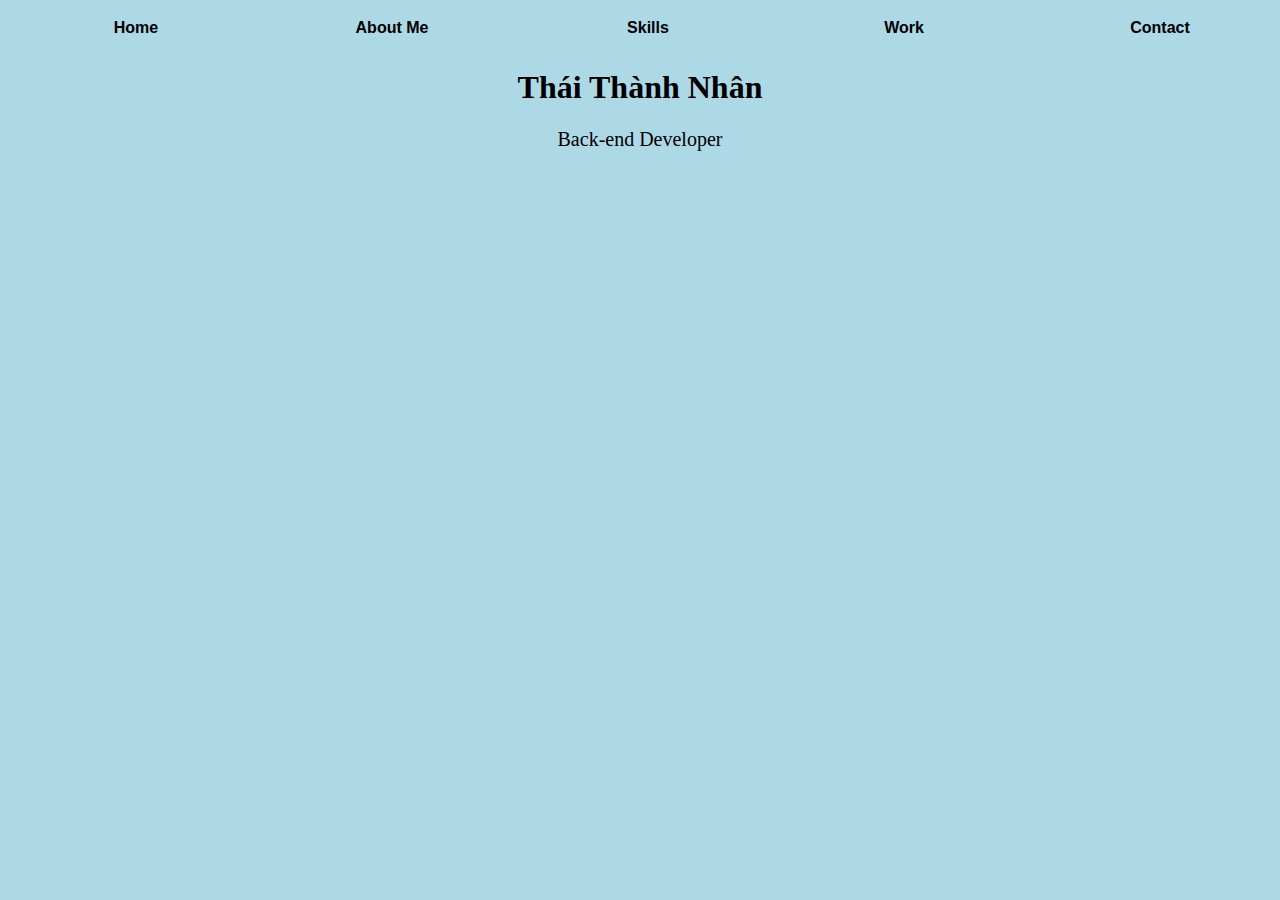
<file: index.html>
<!DOCTYPE html>
<html lang="en">
<head>
    <meta charset="UTF-8">
    <meta name="viewport" content="width=device-width, initial-scale=1.0">
    <title>Nhân - Backend Developer</title>
    <link rel="stylesheet" href="./Style.css">

</head>
<body>
    <header>
        <div class="nav">
        <a href="./index.html"><button>Home</button></a>
        <a href="./AboutMe.html"><button>About Me</button></a>
        <a href="./Skill.html"><button>Skills</button></a>
        <a href="./Work.html"><button>Work</button></a>
        <a href="./Contact.html"><button>Contact</button></a>
        </div>
    </header>
    <main>
    <div class="home">
    <h1>Thái Thành Nhân</h1>
    <p>Back-end Developer</p>
    </div>
    </main>
</body>
</html>
</file>
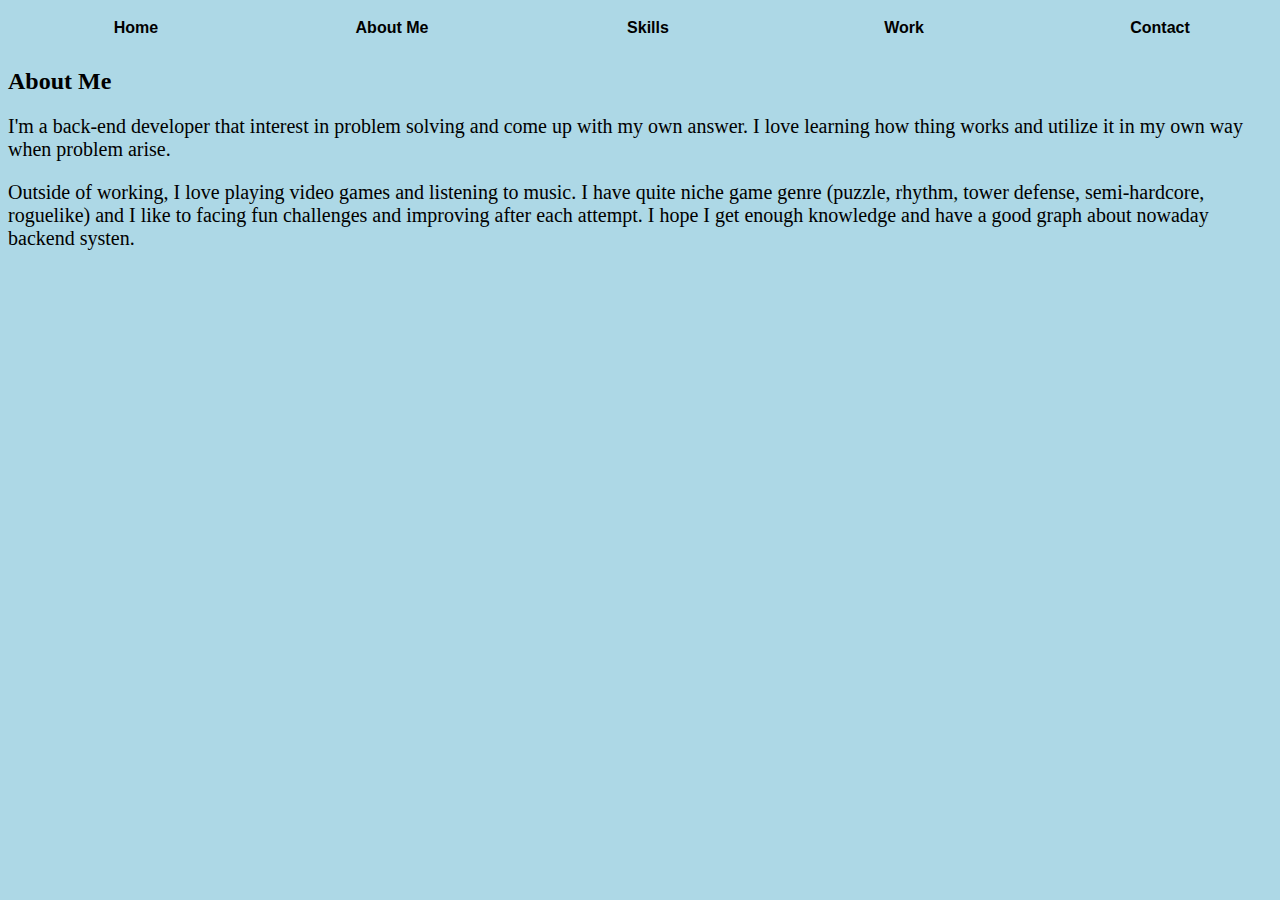
<file: AboutMe.html>
<!DOCTYPE html>
<html lang="en">
<head>
    <meta charset="UTF-8">
    <meta name="viewport" content="width=device-width, initial-scale=1.0">
    <title>Nhân - Backend Developer</title>
    <link rel="stylesheet" href="./Style.css">
</head>
<body>
    <header>
        <div class="nav">
        <a href="./index.html"><button>Home</button></a>
        <a href="./AboutMe.html"><button>About Me</button></a>
        <a href="./Skill.html"><button>Skills</button></a>
        <a href="./Work.html"><button>Work</button></a>
        <a href="./Contact.html"><button>Contact</button></a>
        </div>
    </header>
    <main>
    <h2>About Me</h2>
    <p>I'm a back-end developer that interest in problem solving and come up with my own answer. I love learning how thing works and utilize it in my own way when problem arise.</p>
    <p>Outside of working, I love playing video games and listening to music. I have quite niche game genre (puzzle, rhythm, tower defense, semi-hardcore, roguelike) and I like to facing fun challenges and improving after each attempt. I hope I get enough knowledge and have a good graph about nowaday backend systen.</p>
    </main>
</body>
</html>
</file>
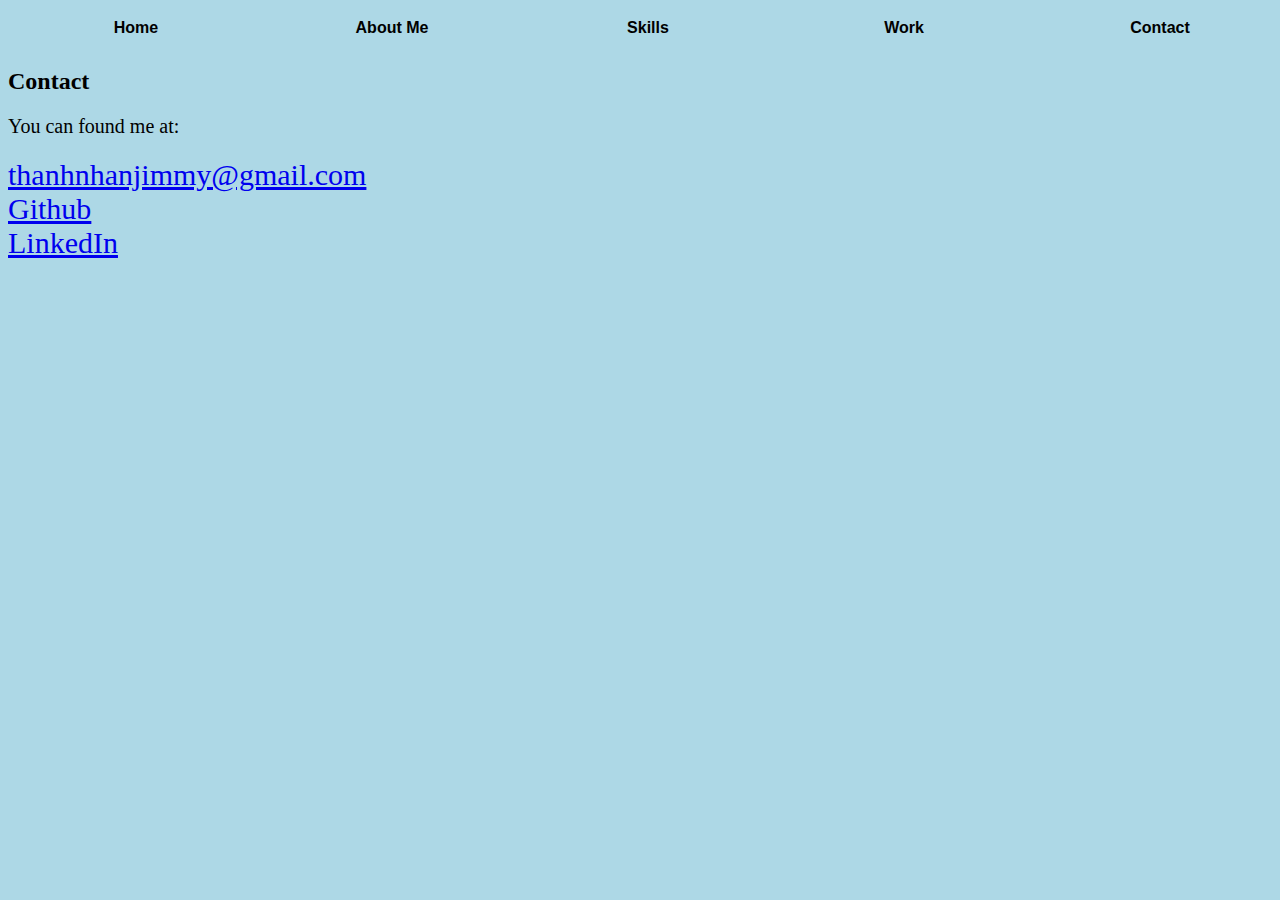
<file: Contact.html>
<!DOCTYPE html>
<html lang="en">
<head>
    <meta charset="UTF-8">
    <meta name="viewport" content="width=device-width, initial-scale=1.0">
    <title>Nhân - Backend Developer</title>
    <link rel="stylesheet" href="./Style.css">

</head>
<body>
    <header>
        <div class="nav">
        <a href="./index.html"><button>Home</button></a>
        <a href="./AboutMe.html"><button>About Me</button></a>
        <a href="./Skill.html"><button>Skills</button></a>
        <a href="./Work.html"><button>Work</button></a>
        <a href="./Contact.html"><button>Contact</button></a>
        </div>
    </header>
    <h2>Contact</h2>
    <p>
    You can found me at:
    </p>
    <div class="contact">
    <a href="mailto:thanhnhanjimmy@gmail.com">
    thanhnhanjimmy@gmail.com
    </a><br>
    <a href="https://github.com/LMysteria">
    Github
    </a><br>
    <a href="https://www.linkedin.com/in/nhân-thái-thành-89551b301/">
    LinkedIn
    </a>
    </div>
</body>
</html>
</file>
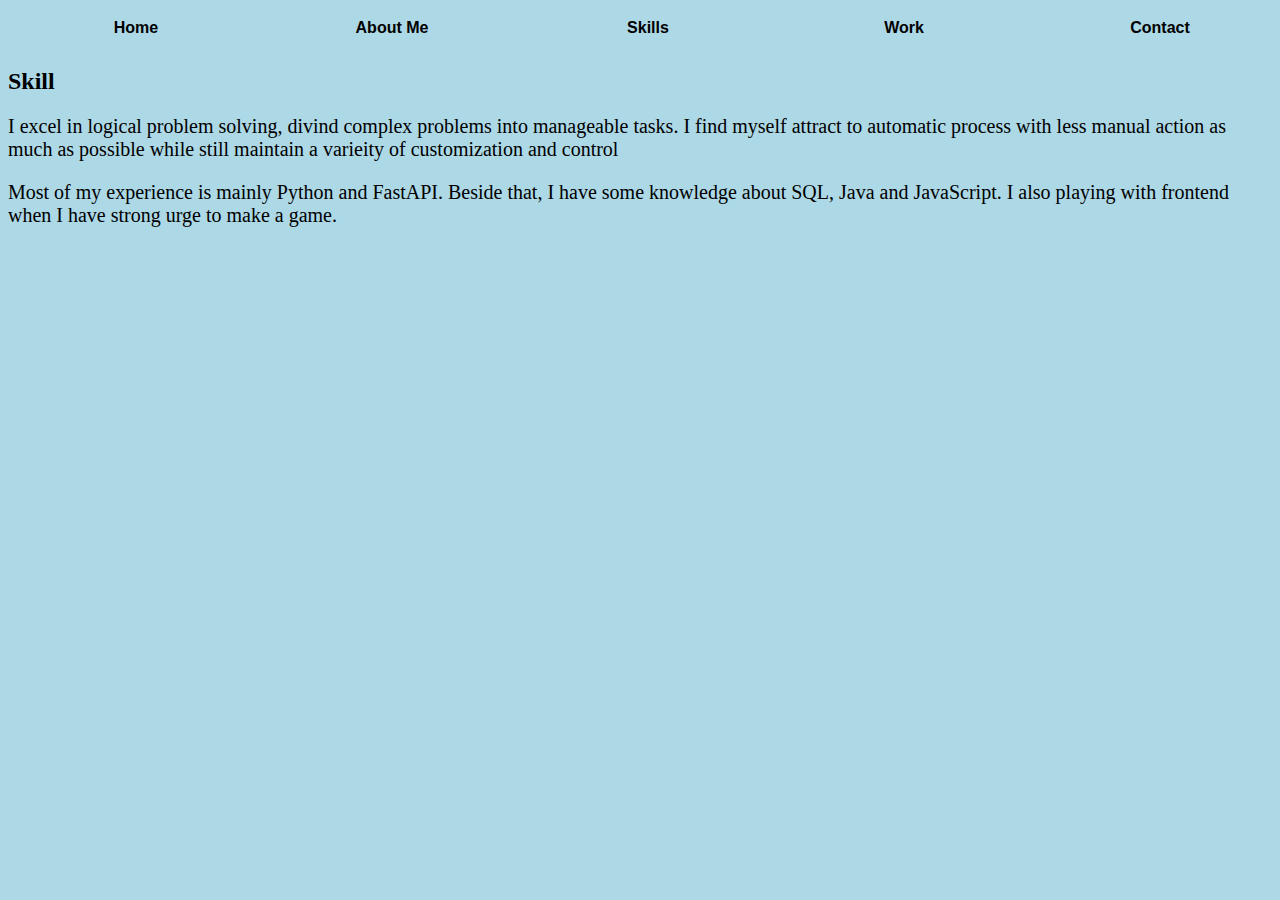
<file: Skill.html>
<!DOCTYPE html>
<html lang="en">
<head>
    <meta charset="UTF-8">
    <meta name="viewport" content="width=device-width, initial-scale=1.0">
    <title>Nhân - Backend Developer</title>
    <link rel="stylesheet" href="./Style.css">

</head>
<body>
    <header>
        <div class="nav">
        <a href="./index.html"><button>Home</button></a>
        <a href="./AboutMe.html"><button>About Me</button></a>
        <a href="./Skill.html"><button>Skills</button></a>
        <a href="./Work.html"><button>Work</button></a>
        <a href="./Contact.html"><button>Contact</button></a>
        </div>
    </header>
    <h2>Skill</h2>
    <p>I excel in logical problem solving, divind complex problems into manageable tasks. I find myself attract to automatic process with less manual action as much as possible while still maintain a varieity of customization and control</p>
    <p>Most of my experience is mainly Python and FastAPI. Beside that, I have some knowledge about SQL, Java and JavaScript. I also playing with frontend when I have strong urge to make a game.</p>
</body>
</html>
</file>
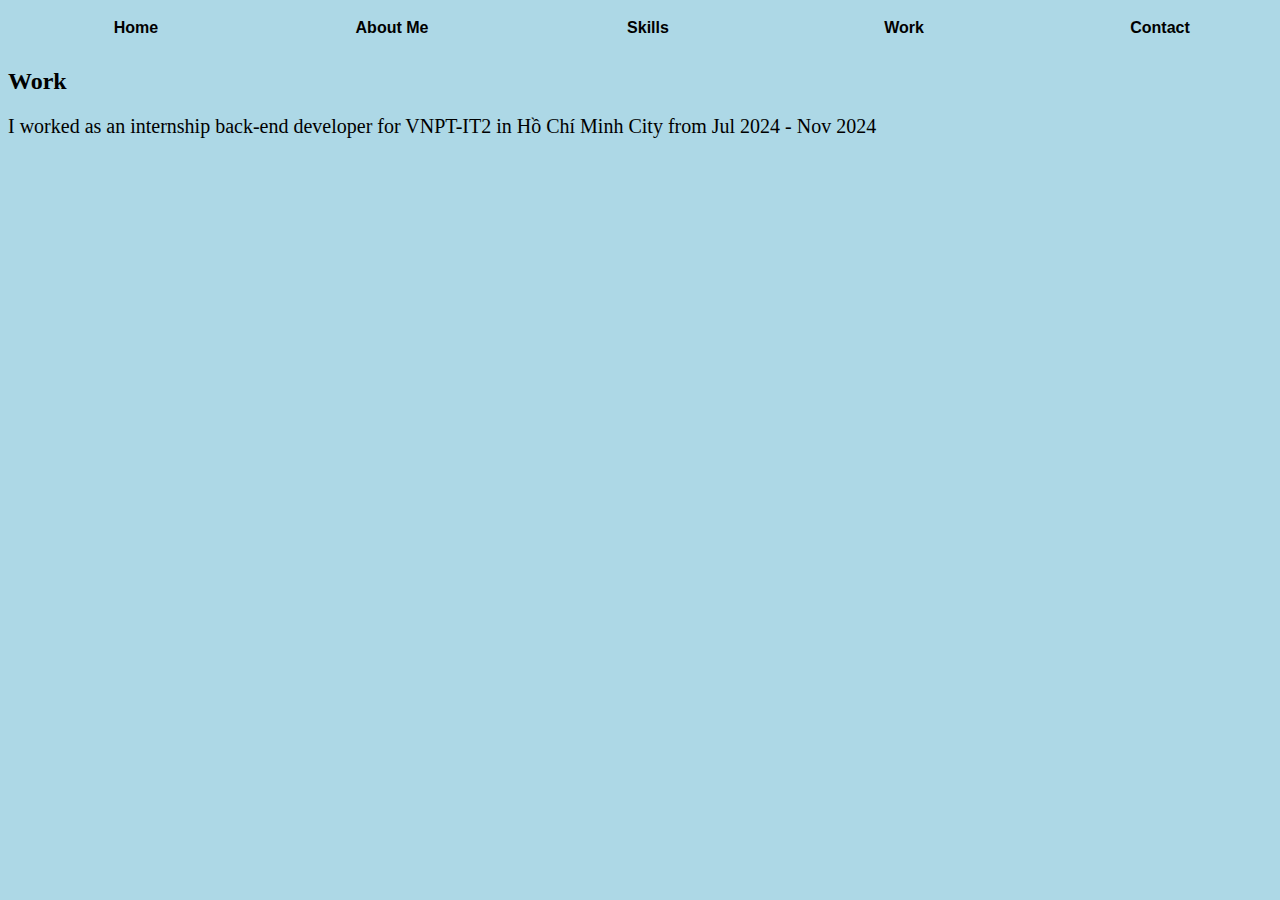
<file: Work.html>
<!DOCTYPE html>
<html lang="en">
    <head>
        <meta charset="UTF-8">
        <meta name="viewport" content="width=device-width, initial-scale=1.0">
        <title>Nhân - Backend Developer</title>
        <link rel="stylesheet" href="./Style.css">
    
    </head>
<body>
    <header>
        <div class="nav">
        <a href="./index.html"><button>Home</button></a>
        <a href="./AboutMe.html"><button>About Me</button></a>
        <a href="./Skill.html"><button>Skills</button></a>
        <a href="./Work.html"><button>Work</button></a>
        <a href="./Contact.html"><button>Contact</button></a>
        </div>
    </header>
    <main>
        <h2>Work</h2>
        <p>I worked as an internship back-end developer for VNPT-IT2 in Hồ Chí Minh City from Jul 2024 - Nov 2024</p>
    </main>
</body>
</html>
</file>
<file: Style.css>
button{
    background-color: lightblue;
    border: none;
    color: black;
    text-align: center;
    width: 20dvw;
    height: 40px;
    display: inline-block;
    font-size: 16px;
    font-weight: bold;
}
button:hover{
    background-color: cyan;
}
.nav{
    display: table;
    width: 100vw;
}
p{
    font-size: 20px;
}
.contact{
    font-size: 30px;
}
body{
    background-color: lightblue;
}
.home{
    text-align: center;
}
</file>
